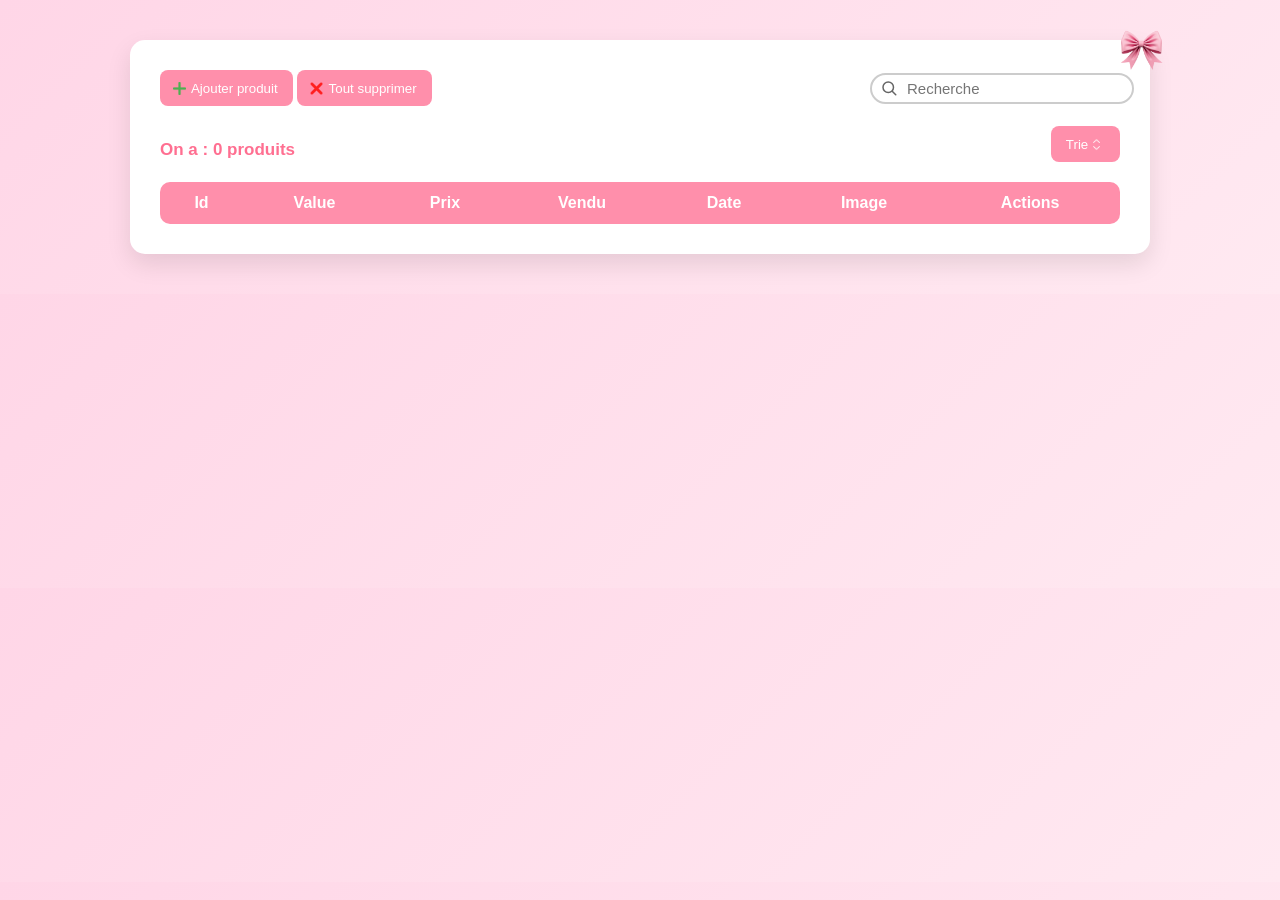
<file: index.html>
<!DOCTYPE html>
<html>

<head>
    <title>Produits</title>
    <script src="script.js" defer></script>
    <link rel="stylesheet" href="style.css">
</head>

<body class="pageproduit">
    <div class="container container-table">
        <section class="btntop">
            <div class="btnleft">
                <button onclick="goAjout()"><img src="/plus.png"> Ajouter produit</button>
                <button id="clear"><img src="/delete.png"> Tout supprimer</button>
            </div>
            <div class="search-container">
                <input type="text" placeholder="Recherche" id="recherche">
                <svg class="search-icon" xmlns="http://www.w3.org/2000/svg" fill="none" stroke="currentColor"
                    stroke-width="2" stroke-linecap="round" stroke-linejoin="round" viewBox="0 0 24 24">
                    <circle cx="11" cy="11" r="7" />
                    <line x1="21" y1="21" x2="16.65" y2="16.65" />
                </svg>
            </div>
        </section>
        <section class="trie">
            <h1></h1> <button id="sort"> Trie <img src="/sort.png"></button>
        </section>

        <table>
            <thead>
                <tr>
                    <th>Id</th>
                    <th>Value</th>
                    <th>Prix</th>
                    <th>Vendu</th>
                    <th>Date</th>
                    <th>Image</th>
                    <th>Actions</th>
                </tr>
            </thead>

            <tbody id="produits-body"></tbody>

        </table>

    </div>

</body>

</html>
</file>
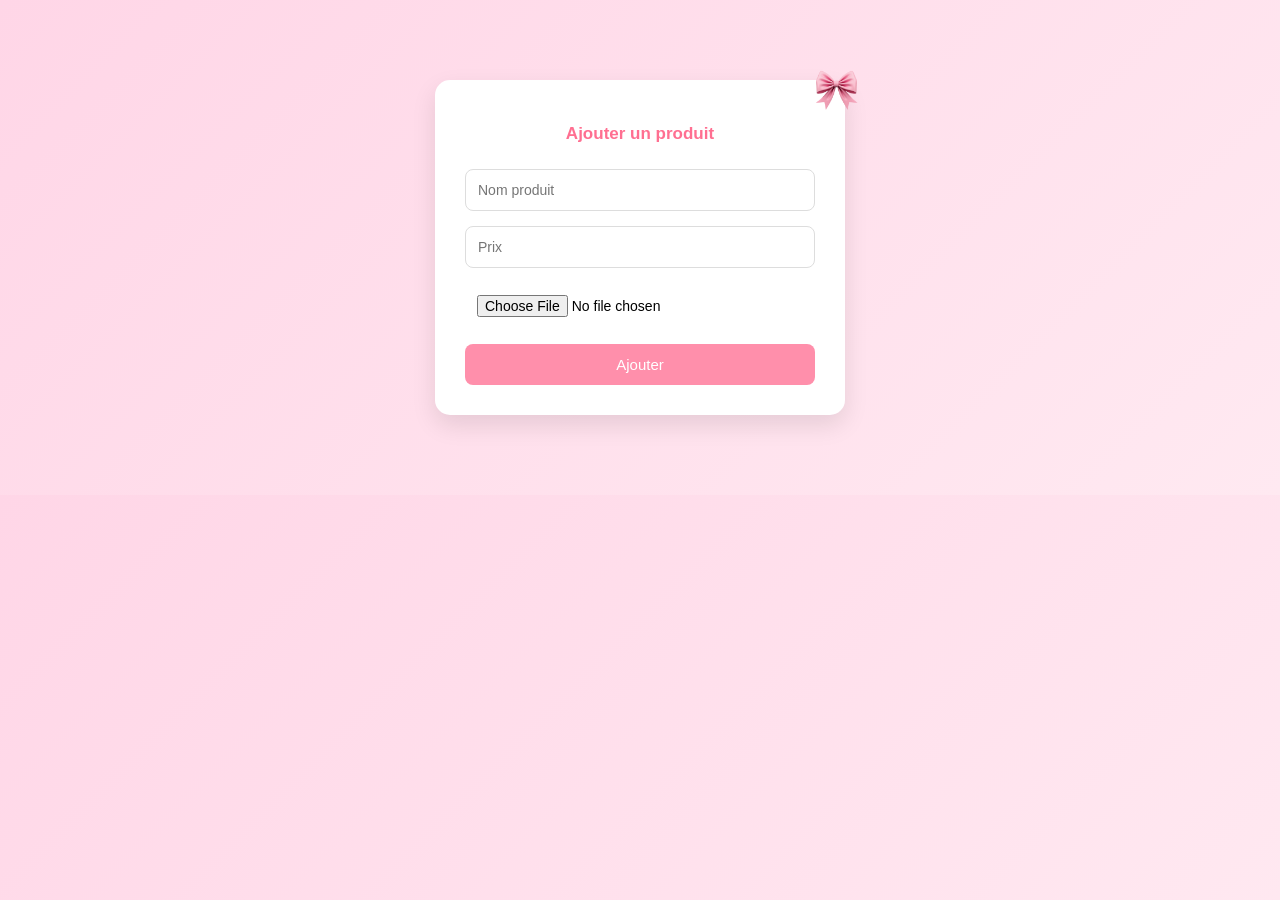
<file: ajout.html>
<!DOCTYPE html>
<html>

<head>
    <title>Ajouter produit</title>
    <script src="script.js" defer></script>
    <link rel="stylesheet" href="style.css">
</head>

<body class="pageajouter">
    <div class="container container-table">

        <h2>Ajouter un produit</h2>

        <form id="form" class="form">
            <input type="text" id="input" placeholder="Nom produit" required>
            <input type="text" id="prix" placeholder="Prix" required>
            <input type="file" id="imageInput" accept="image/*">
            <button type="submit" id="button">Ajouter</button>
        </form>

    </div>
</body>

</html>
</file>
<file: style.css>
.pageajouter {
    font-family: Arial, Helvetica, sans-serif;
    background: linear-gradient(135deg, #ffd6e7, #ffe9f1);
    margin: 0;
    padding: 0;

    .container {
        width: 350px;
        margin: 80px auto;
        background: white;
        padding: 30px;
        border-radius: 15px;
        box-shadow: 0 10px 25px rgba(0, 0, 0, 0.1);
    }

    h2 {
        text-align: center;
        color: #ff6f91;
        margin-bottom: 25px;
        font-size: 17px;
    }

    .form {
        display: flex;
        flex-direction: column;
        gap: 15px;
    }

    .form input {
        padding: 12px;
        border-radius: 8px;
        border: 1px solid #ddd;
        font-size: 14px;
        transition: 0.3s;
    }

    .form input:focus {
        outline: none;
        border-color: #ff8fab;
        box-shadow: 0 0 5px #ffc2d1;
    }

    input[type="file"] {
        border: none;
    }

    #button {
        background: #ff8fab;
        color: white;
        border: none;
        padding: 12px;
        border-radius: 8px;
        font-size: 15px;
        cursor: pointer;
        transition: 0.3s;
    }

    #button:hover {
        background: #ff5c8a;
        transform: scale(1.03);
    }
}


.pageproduit {
    font-family: Arial, Helvetica, sans-serif;
    background: linear-gradient(135deg, #ffd6e7, #ffe9f1);
    margin: 0;
    padding: 40px;

    .container {
        background: white;
        padding: 30px;
        border-radius: 15px;
        box-shadow: 0 10px 25px rgba(0, 0, 0, 0.1);
        width: 80%;
        margin: auto;
    }

    h1 {
        color: #ff6f91;
        margin-bottom: 20px;
        font-size: 17px;
    }

    button {
        background: #ff8fab;
        color: white;
        border: none;
        padding: 10px 15px;
        border-radius: 8px;
        cursor: pointer;
        margin-bottom: 20px;
        transition: 0.3s;
    }

    button:hover {
        background: #ff5c8a;
    }

    table {
        width: 100%;
        border-collapse: collapse;
        border-radius: 10px;
        overflow: hidden;
    }

    thead {
        background: #ff8fab;
        color: white;
    }

    th,
    td {
        padding: 12px;
        text-align: center;
    }

    tbody tr {
        border-bottom: 1px solid #eee;
    }

    tbody tr:hover {
        background: #fff0f5;
    }

    .vendu-style {
        background: #e9e9e9bf;
        color: #e53935;
        font-weight: 700;
    }

    .trie {
        display: flex;
        justify-content: space-between;
    }





    .search-container {
        position: relative;
        width: 250px;
        top: -10px;
    }

    .search-container input[type="text"] {
        width: fit-content;
        padding: 5px 35px 5px 35px;
        border: 2px solid #ccc;
        border-radius: 25px;
        font-size: 15px;
        transition: border-color 0.3s ease;
    }

    .search-container input[type="text"]:focus {
        border-color: #007BFF;
        outline: none;
        box-shadow: 0 0 5px rgba(0, 123, 255, 0.5);
    }

    .search-container .search-icon {
        position: absolute;
        left: 10px;
        top: 50%;
        transform: translateY(-50%);
        width: 18px;
        height: 18px;
        pointer-events: none;
        opacity: 0.6;
    }

    .search-container:hover .search-icon {
        opacity: 1;
        filter: brightness(1.2);
    }
    .btntop {
        display: flex;
        align-items: center;
        justify-content: space-between;
    }
    button img {
        width: 13px;
        position: relative;
        top: 2px;
        right: 2px;
    }
}
.container-table {
    position: relative;
  }
  
 
  .container-table::after {
    content: "";
    position: absolute;
    top: -16px;
    right: -16px;
    width: 50px;      
    height: 50px;
    background-image: url('/papillon.png'); 
    background-size: contain;
    background-repeat: no-repeat;
    pointer-events: none;
    animation: flutter 3s ease-in-out infinite;
  }
  @keyframes flutter {
    0%, 100% { transform: translateY(0) rotate(0deg); }
    50% { transform: translateY(-5px) rotate(10deg); }
  }
</file>
